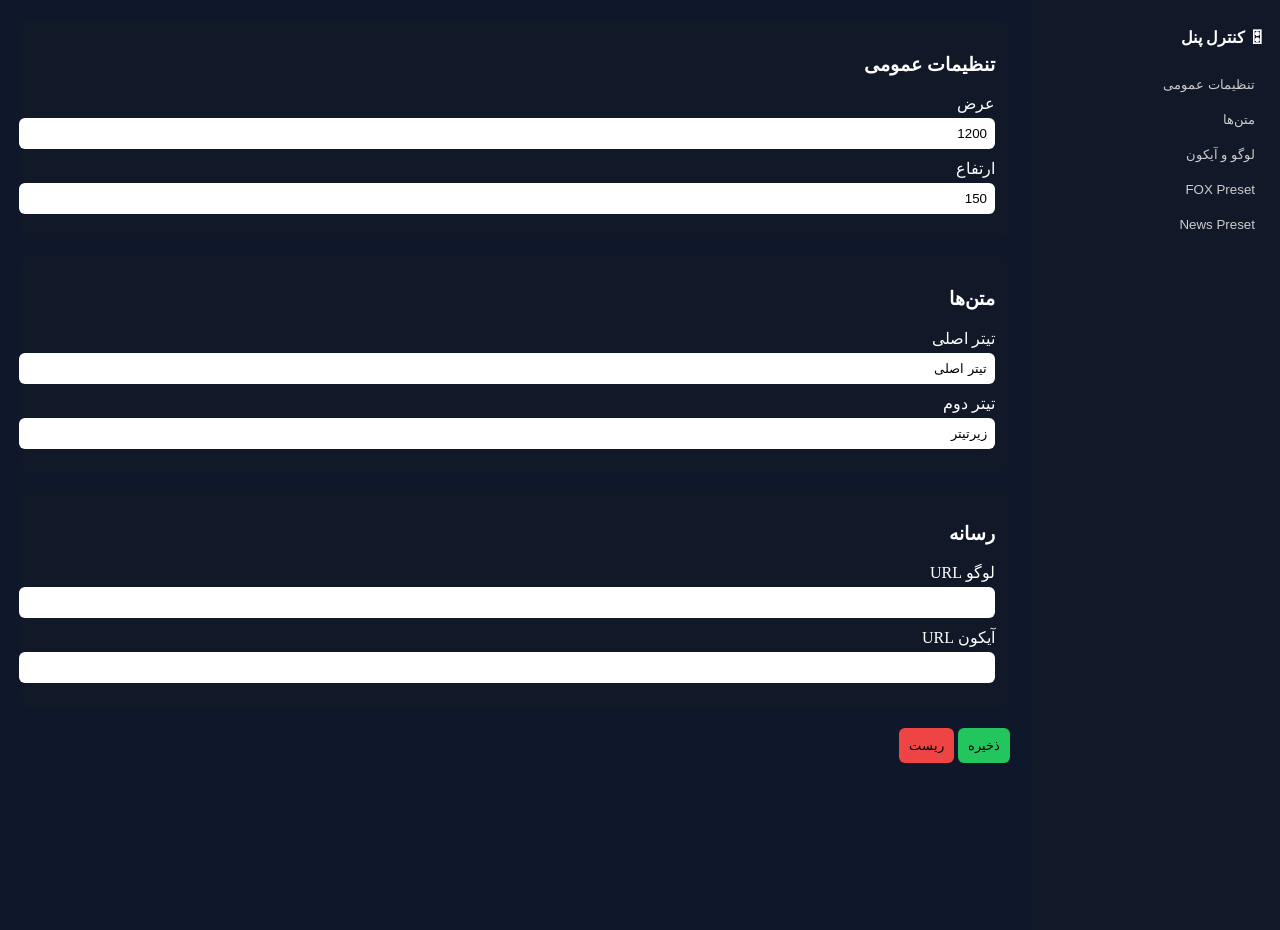
<file: admin.html>
<!DOCTYPE html>
<html lang="fa" dir="rtl">
<head>
<meta charset="UTF-8">
<title>Broadcast Admin Panel</title>

<style>
body {
  margin: 0;
  font-family: Tahoma;
  background: #0f172a;
  color: #fff;
  display: flex;
}

/* SIDEBAR */
.sidebar {
  width: 220px;
  background: #111827;
  height: 100vh;
  padding: 15px;
}

.sidebar h2 {
  font-size: 16px;
  margin-bottom: 20px;
}

.menu {
  display: flex;
  flex-direction: column;
}

.menu button {
  background: none;
  border: none;
  color: #ccc;
  text-align: right;
  padding: 10px;
  cursor: pointer;
  border-radius: 6px;
}

.menu button:hover {
  background: #1f2937;
  color: #fff;
}

/* MAIN */
.main {
  flex: 1;
  padding: 20px;
}

/* CARD STYLE */
.card {
  background: #111827;
  padding: 15px;
  border-radius: 10px;
  margin-bottom: 15px;
}

input {
  width: 100%;
  padding: 8px;
  margin-top: 5px;
  margin-bottom: 10px;
  border-radius: 6px;
  border: none;
}

/* BUTTONS */
.btn {
  padding: 10px;
  border: none;
  border-radius: 6px;
  cursor: pointer;
  margin-top: 5px;
}

.save {
  background: #22c55e;
}

.reset {
  background: #ef4444;
}
</style>

</head>

<body>

<!-- SIDEBAR -->
<div class="sidebar">
  <h2>🎛 کنترل پنل</h2>
  <div class="menu">
    <button onclick="showTab('general')">تنظیمات عمومی</button>
    <button onclick="showTab('text')">متن‌ها</button>
    <button onclick="showTab('media')">لوگو و آیکون</button>
    <button onclick="setPreset('fox')">FOX Preset</button>
    <button onclick="setPreset('news')">News Preset</button>
  </div>
</div>

<!-- MAIN -->
<div class="main">

  <!-- GENERAL -->
  <div id="general" class="card">
    <h3>تنظیمات عمومی</h3>

    <label>عرض</label>
    <input id="width">

    <label>ارتفاع</label>
    <input id="height">
  </div>

  <!-- TEXT -->
  <div id="text" class="card">
    <h3>متن‌ها</h3>

    <label>تیتر اصلی</label>
    <input id="t1">

    <label>تیتر دوم</label>
    <input id="t2">
  </div>

  <!-- MEDIA -->
  <div id="media" class="card">
    <h3>رسانه</h3>

    <label>لوگو URL</label>
    <input id="logo">

    <label>آیکون URL</label>
    <input id="icon">
  </div>

  <button class="btn save" id="saveBtn">ذخیره</button>
  <button class="btn reset" id="resetBtn">ریست</button>

  <p id="status"></p>

</div>

<script src="app.js"></script>

<script>
var state = getState();

var width = document.getElementById("width");
var height = document.getElementById("height");
var logo = document.getElementById("logo");
var icon = document.getElementById("icon");
var t1 = document.getElementById("t1");
var t2 = document.getElementById("t2");

function save() {
  state.width = parseInt(width.value || 1200);
  state.height = parseInt(height.value || 150);
  state.logo = logo.value;
  state.icon = icon.value;
  state.title1 = t1.value;
  state.title2 = t2.value;

  setState(state);
}

// live update
width.oninput = save;
height.oninput = save;
logo.oninput = save;
icon.oninput = save;
t1.oninput = save;
t2.oninput = save;

// load اولیه
function load() {
  width.value = state.width;
  height.value = state.height;
  logo.value = state.logo;
  icon.value = state.icon;
  t1.value = state.title1;
  t2.value = state.title2;
}

load();
</script>

</body>
</html>
</file>
